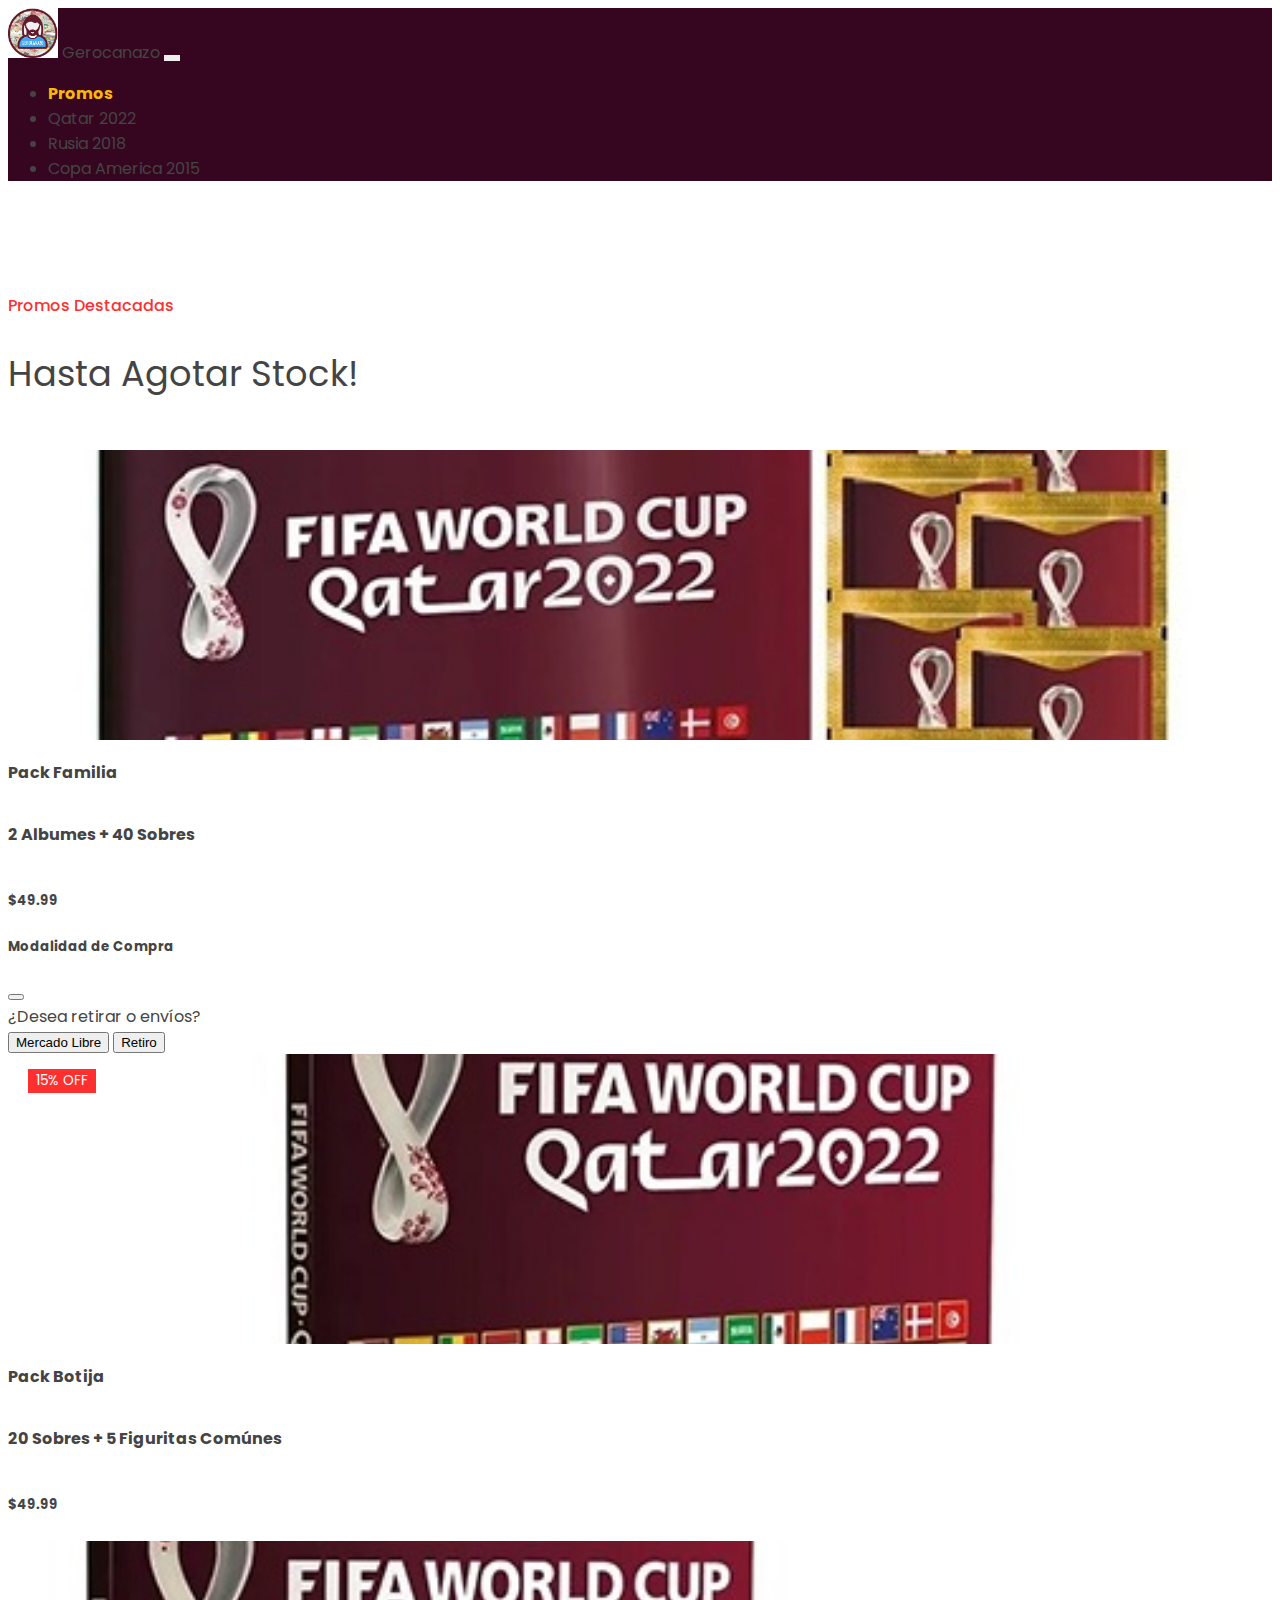
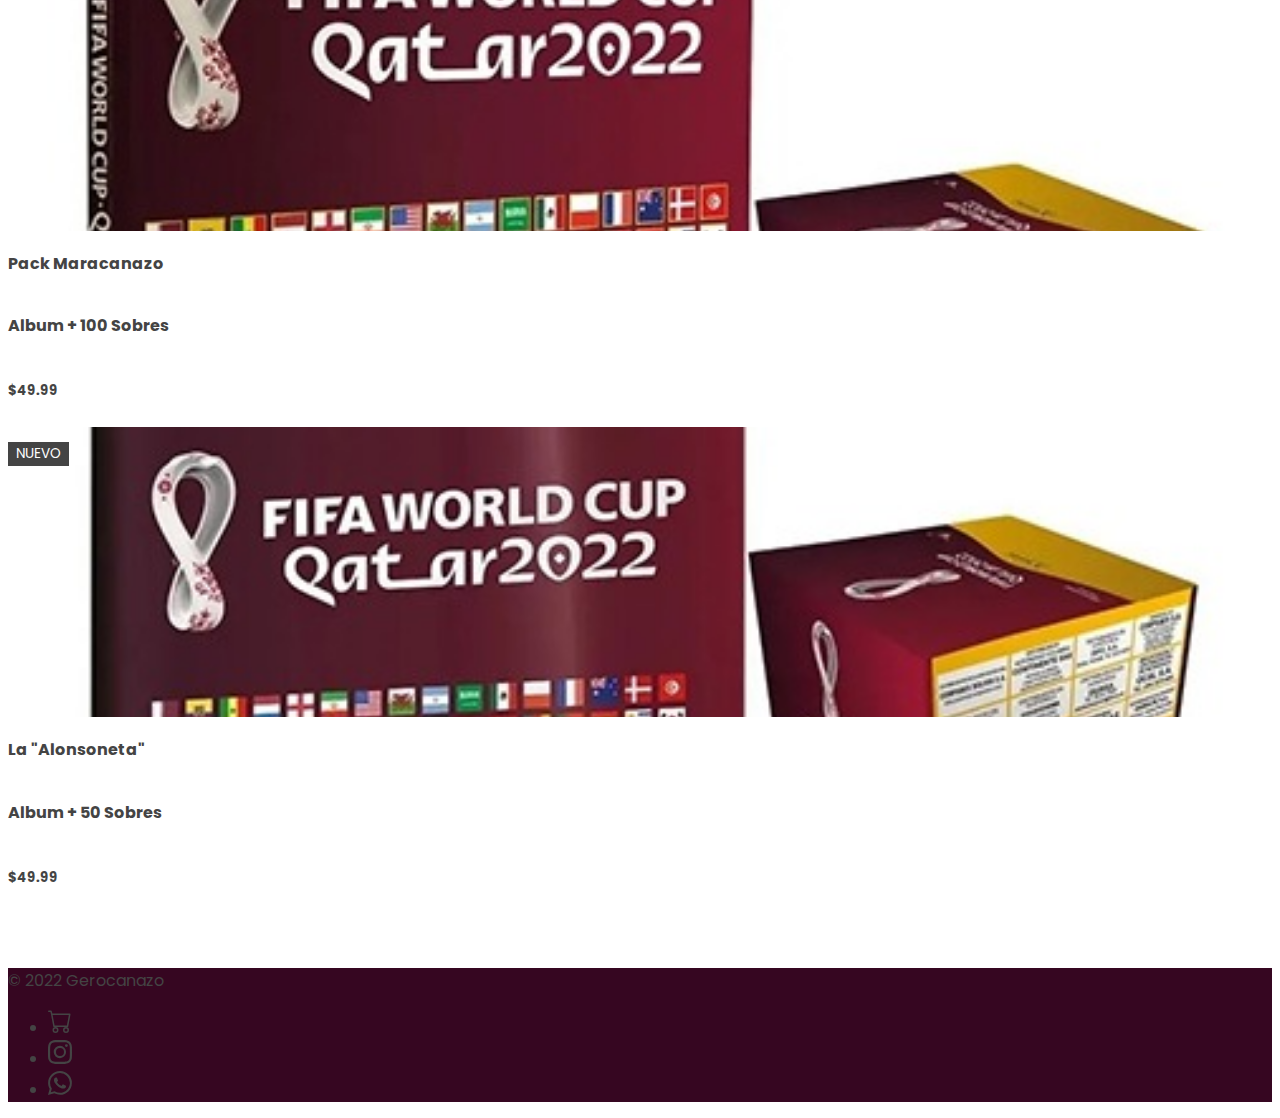
<file: index.html>
<!DOCTYPE html>
<html lang="en">

<head>
	<meta charset="UTF-8">
	<meta http-equiv="X-UA-Compatible" content="IE=edge">
	<meta name="viewport" content="width=device-width, initial-scale=1.0">
	<!-- CSS only -->
	<link href="https://cdn.jsdelivr.net/npm/bootstrap@5.2.0/dist/css/bootstrap.min.css" rel="stylesheet"
		integrity="sha384-gH2yIJqKdNHPEq0n4Mqa/HGKIhSkIHeL5AyhkYV8i59U5AR6csBvApHHNl/vI1Bx" crossorigin="anonymous">
	<link rel="stylesheet" href="https://cdn.jsdelivr.net/npm/bootstrap-icons@1.8.1/font/bootstrap-icons.css">
	<link rel="stylesheet" href="https://cdnjs.cloudflare.com/ajax/libs/font-awesome/4.7.0/css/font-awesome.min.css">
	<link rel="stylesheet" href="./styles/style.css">
	<!-- JavaScript Bundle with Popper -->
	<script src="https://cdn.jsdelivr.net/npm/bootstrap@5.2.0/dist/js/bootstrap.bundle.min.js"
		integrity="sha384-A3rJD856KowSb7dwlZdYEkO39Gagi7vIsF0jrRAoQmDKKtQBHUuLZ9AsSv4jD4Xa"
		crossorigin="anonymous"></script>
	<title>Figuritas Mundial Qatar 2022</title>
	<link rel="icon" href="./images/logo.jpeg" type="image/icon type">
</head>

<body>
	<nav class="navbar navbar-expand-lg bg-qatar-1">
		<div class="container-fluid">
			<a class="navbar-brand" href="./index.html"><img class="logo" src="./images/logo.jpeg" alt="Logo Gerocanazo"> Gerocanazo</a>
			<button class="navbar-toggler custom-toggler" type="button" data-bs-toggle="collapse" data-bs-target="#navbarNav"
				aria-controls="navbarNav" aria-expanded="false" aria-label="Toggle navigation">
				<span class="navbar-toggler-icon"></span>
			</button>
			<div class="collapse navbar-collapse" id="navbarNav">
				<ul class="navbar-nav">
					<li class="nav-item">
						<a class="nav-link active" aria-current="page" href="./index.html">Promos</a>
					</li>
					<li class="nav-item">
						<a class="nav-link" href="./qatar2022.html">Qatar 2022</a>
					</li>
					<li class="nav-item">
						<a class="nav-link" href="./rusia2018.html">Rusia 2018</a>
					</li>
					<li class="nav-item">
						<a class="nav-link" href="./copa2015.html">Copa America 2015</a>
					</li>
				</ul>
			</div>
		</div>
	</nav>
	<section class="section-products">
		<div class="container">
			<div class="row justify-content-center text-center">
				<div class="col-md-8 col-lg-6">
					<div class="header">
						<h3>Promos Destacadas</h3>
						<h2>Hasta Agotar Stock!</h2>
					</div>
				</div>
			</div>
			<div class="row">
				<!-- Single Product -->
				<div class="col-md-6 col-lg-4 col-xl-3">
					<div id="product-1" class="single-product" data-bs-toggle="modal" data-bs-target="#staticBackdrop">
						<!-- <a href="https://www.google.com"> -->
						<div class="part-1">
						</div>
						<div class="part-2">
							<h3 class="product-title">Pack Familia</h3>
							<h4 class="product-price">2 Albumes + 40 Sobres</h4>
							<h5 class="product-price">$49.99</h5>
						</div>
						<!-- </a> -->
					</div>
					<!-- Modal -->
					<div class="modal fade" id="staticBackdrop" data-bs-backdrop="static" data-bs-keyboard="false"
						tabindex="-1" aria-labelledby="staticBackdropLabel" aria-hidden="true">
						<div class="modal-dialog modal-dialog-centered">
							<div class="modal-content">
								<div class="modal-header">
									<h5 class="modal-title" id="staticBackdropLabel">Modalidad de Compra</h5>
									<button type="button" class="btn-close" data-bs-dismiss="modal"
										aria-label="Close"></button>
								</div>
								<div class="modal-body">
									¿Desea retirar o envíos?
								</div>
								<div class="modal-footer">
									<button type="button" class="btn btn-primary" data-bs-dismiss="modal">Mercado
										Libre</button>
									<button type="button" class="btn btn-primary">Retiro</button>
								</div>
							</div>
						</div>
					</div>
				</div>
				<!-- Single Product -->
				<div class="col-md-6 col-lg-4 col-xl-3">
					<div id="product-2" class="single-product" data-bs-toggle="modal" data-bs-target="#staticBackdrop">
						<!-- <a href="https://www.google.com"> -->
						<div class="part-1">
							<span class="discount">15% off</span>
						</div>
						<div class="part-2">
							<h3 class="product-title">Pack Botija</h3>
							<h4 class="product-price">20 Sobres + 5 Figuritas Comúnes</h4>
							<h5 class="product-price">$49.99</h5>
						</div>
						<!-- </a> -->
					</div>
				</div>
				<!-- Single Product -->
				<div class="col-md-6 col-lg-4 col-xl-3">
					<div id="product-3" class="single-product" data-bs-toggle="modal" data-bs-target="#staticBackdrop">
						<!-- <a href="https://www.google.com"> -->
						<div class="part-1">
						</div>
						<div class="part-2">
							<h3 class="product-title">Pack Maracanazo</h3>
							<h4 class="product-price">Album + 100 Sobres</h4>
							<h5 class="product-price">$49.99</h5>
						</div>
						<!-- </a> -->
					</div>
				</div>
				<!-- Single Product -->
				<div class="col-md-6 col-lg-4 col-xl-3">
					<div id="product-4" class="single-product" data-bs-toggle="modal" data-bs-target="#staticBackdrop">
						<!-- <a href="https://www.google.com"> -->
						<div class="part-1">
							<span class="new">nuevo</span>
						</div>
						<div class="part-2">
							<h3 class="product-title">La "Alonsoneta"</h3>
							<h4 class="product-price">Album + 50 Sobres</h4>
							<h5 class="product-price">$49.99</h5>
						</div>
						<!-- </a> -->
					</div>
				</div>
			</div>
		</div>
	</section>
	<footer class="d-flex flex-wrap justify-content-between align-items-center py-3 border-top bg-qatar-1">
		<div class="col-md-4 d-flex justify-content-center">
			<a href="/" class="mb-3 me-2 mb-md-0 text-muted text-decoration-none lh-1">
			</a>
			<span class="mb-3 mb-md-0 text-muted">© 2022 Gerocanazo</span>
		</div>

		<ul class="nav col-md-4 justify-content-center list-unstyled d-flex">
			<li class="ms-3"><a class="text-muted" href="#">
					<svg xmlns="http://www.w3.org/2000/svg" width="24" height="24" fill="currentColor"
						class="bi bi-cart" viewBox="0 0 16 16">
						<path
							d="M0 1.5A.5.5 0 0 1 .5 1H2a.5.5 0 0 1 .485.379L2.89 3H14.5a.5.5 0 0 1 .491.592l-1.5 8A.5.5 0 0 1 13 12H4a.5.5 0 0 1-.491-.408L2.01 3.607 1.61 2H.5a.5.5 0 0 1-.5-.5zM3.102 4l1.313 7h8.17l1.313-7H3.102zM5 12a2 2 0 1 0 0 4 2 2 0 0 0 0-4zm7 0a2 2 0 1 0 0 4 2 2 0 0 0 0-4zm-7 1a1 1 0 1 1 0 2 1 1 0 0 1 0-2zm7 0a1 1 0 1 1 0 2 1 1 0 0 1 0-2z" />
					</svg>
					</svg>
				</a></li>
			<li class="ms-3"><a class="text-muted" href="https://www.instagram.com/viageroSoy/"><svg
						xmlns="http://www.w3.org/2000/svg" width="24" height="24" fill="currentColor"
						class="bi bi-instagram" viewBox="0 0 16 16">
						<path
							d="M8 0C5.829 0 5.556.01 4.703.048 3.85.088 3.269.222 2.76.42a3.917 3.917 0 0 0-1.417.923A3.927 3.927 0 0 0 .42 2.76C.222 3.268.087 3.85.048 4.7.01 5.555 0 5.827 0 8.001c0 2.172.01 2.444.048 3.297.04.852.174 1.433.372 1.942.205.526.478.972.923 1.417.444.445.89.719 1.416.923.51.198 1.09.333 1.942.372C5.555 15.99 5.827 16 8 16s2.444-.01 3.298-.048c.851-.04 1.434-.174 1.943-.372a3.916 3.916 0 0 0 1.416-.923c.445-.445.718-.891.923-1.417.197-.509.332-1.09.372-1.942C15.99 10.445 16 10.173 16 8s-.01-2.445-.048-3.299c-.04-.851-.175-1.433-.372-1.941a3.926 3.926 0 0 0-.923-1.417A3.911 3.911 0 0 0 13.24.42c-.51-.198-1.092-.333-1.943-.372C10.443.01 10.172 0 7.998 0h.003zm-.717 1.442h.718c2.136 0 2.389.007 3.232.046.78.035 1.204.166 1.486.275.373.145.64.319.92.599.28.28.453.546.598.92.11.281.24.705.275 1.485.039.843.047 1.096.047 3.231s-.008 2.389-.047 3.232c-.035.78-.166 1.203-.275 1.485a2.47 2.47 0 0 1-.599.919c-.28.28-.546.453-.92.598-.28.11-.704.24-1.485.276-.843.038-1.096.047-3.232.047s-2.39-.009-3.233-.047c-.78-.036-1.203-.166-1.485-.276a2.478 2.478 0 0 1-.92-.598 2.48 2.48 0 0 1-.6-.92c-.109-.281-.24-.705-.275-1.485-.038-.843-.046-1.096-.046-3.233 0-2.136.008-2.388.046-3.231.036-.78.166-1.204.276-1.486.145-.373.319-.64.599-.92.28-.28.546-.453.92-.598.282-.11.705-.24 1.485-.276.738-.034 1.024-.044 2.515-.045v.002zm4.988 1.328a.96.96 0 1 0 0 1.92.96.96 0 0 0 0-1.92zm-4.27 1.122a4.109 4.109 0 1 0 0 8.217 4.109 4.109 0 0 0 0-8.217zm0 1.441a2.667 2.667 0 1 1 0 5.334 2.667 2.667 0 0 1 0-5.334z" />
					</svg>
					</svg></a></li>
			<li class="ms-3"><a class="text-muted" href="https://wa.me/+59899979963"><svg
						xmlns="http://www.w3.org/2000/svg" width="24" height="24" fill="currentColor"
						class="bi bi-whatsapp" viewBox="0 0 16 16">
						<path
							d="M13.601 2.326A7.854 7.854 0 0 0 7.994 0C3.627 0 .068 3.558.064 7.926c0 1.399.366 2.76 1.057 3.965L0 16l4.204-1.102a7.933 7.933 0 0 0 3.79.965h.004c4.368 0 7.926-3.558 7.93-7.93A7.898 7.898 0 0 0 13.6 2.326zM7.994 14.521a6.573 6.573 0 0 1-3.356-.92l-.24-.144-2.494.654.666-2.433-.156-.251a6.56 6.56 0 0 1-1.007-3.505c0-3.626 2.957-6.584 6.591-6.584a6.56 6.56 0 0 1 4.66 1.931 6.557 6.557 0 0 1 1.928 4.66c-.004 3.639-2.961 6.592-6.592 6.592zm3.615-4.934c-.197-.099-1.17-.578-1.353-.646-.182-.065-.315-.099-.445.099-.133.197-.513.646-.627.775-.114.133-.232.148-.43.05-.197-.1-.836-.308-1.592-.985-.59-.525-.985-1.175-1.103-1.372-.114-.198-.011-.304.088-.403.087-.088.197-.232.296-.346.1-.114.133-.198.198-.33.065-.134.034-.248-.015-.347-.05-.099-.445-1.076-.612-1.47-.16-.389-.323-.335-.445-.34-.114-.007-.247-.007-.38-.007a.729.729 0 0 0-.529.247c-.182.198-.691.677-.691 1.654 0 .977.71 1.916.81 2.049.098.133 1.394 2.132 3.383 2.992.47.205.84.326 1.129.418.475.152.904.129 1.246.08.38-.058 1.171-.48 1.338-.943.164-.464.164-.86.114-.943-.049-.084-.182-.133-.38-.232z" />
					</svg>
					</svg></a></li>
		</ul>
	</footer>

</body>

</html>
</file>
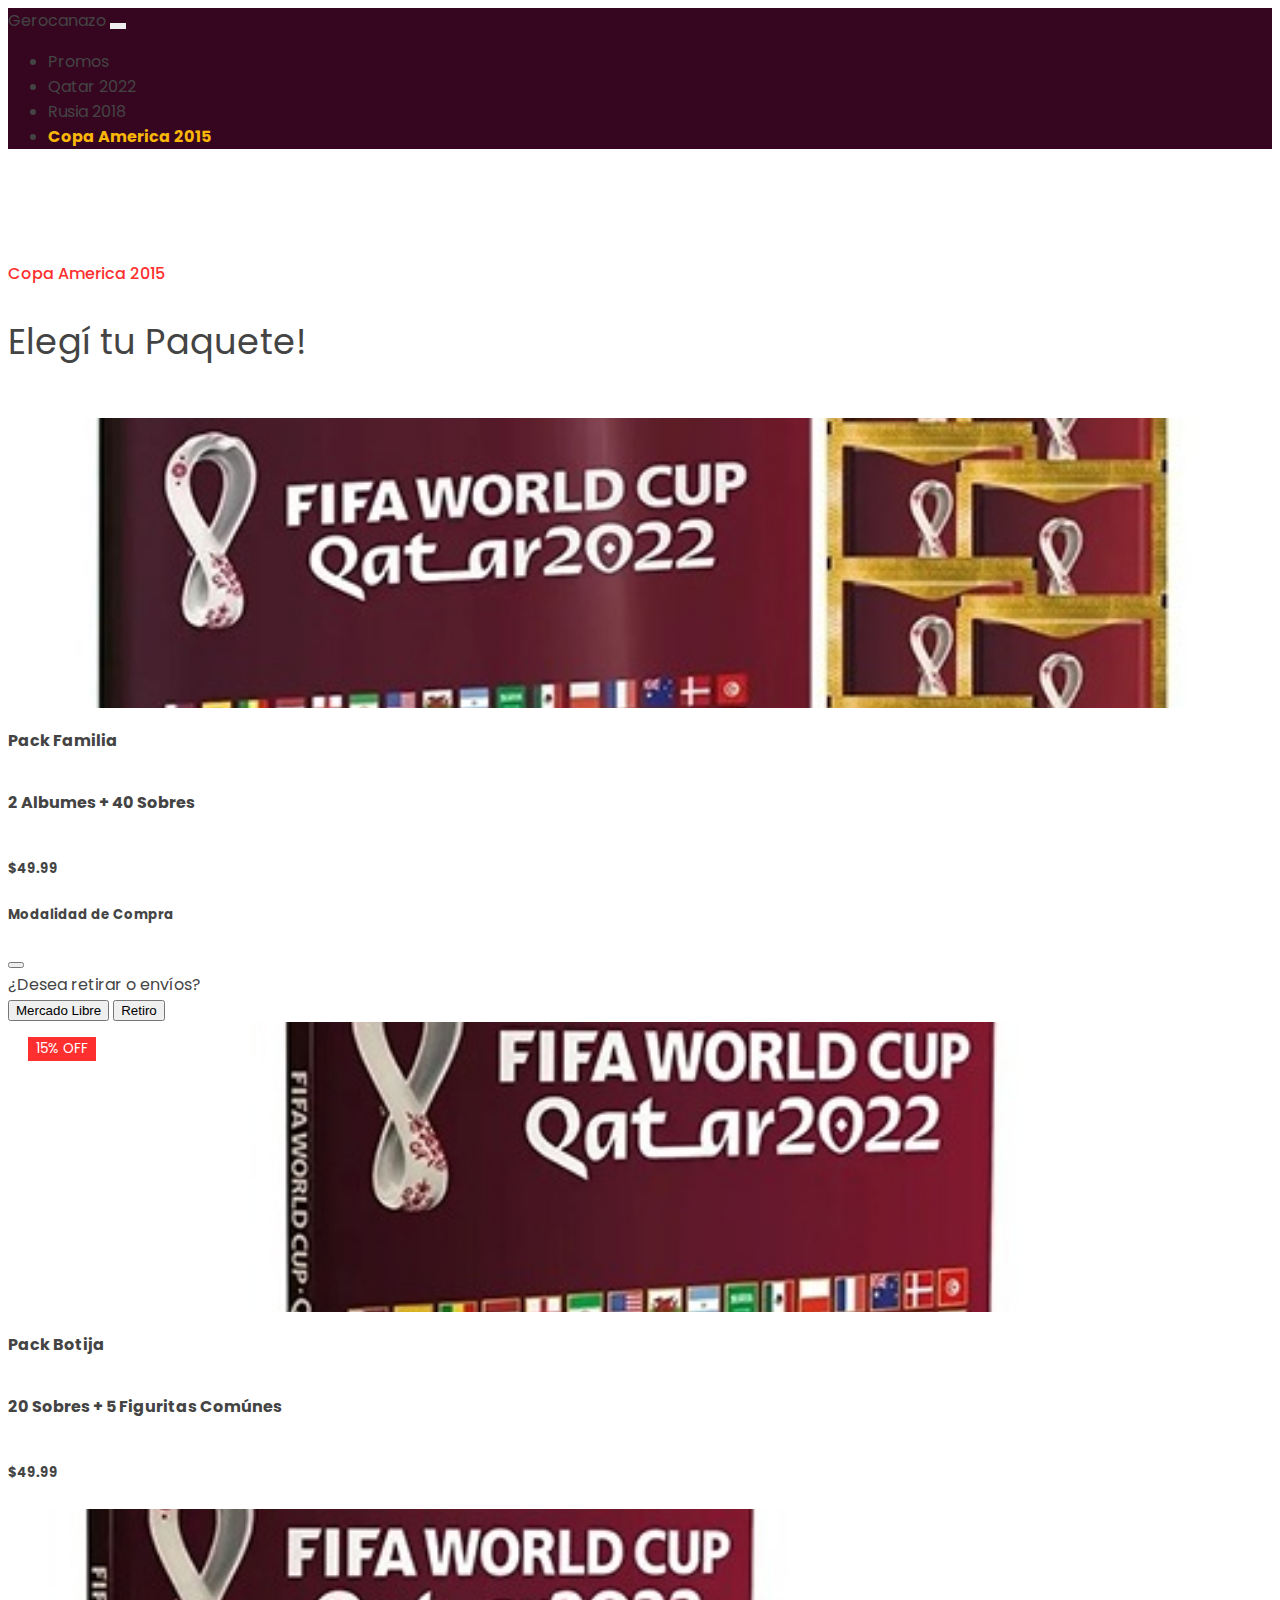
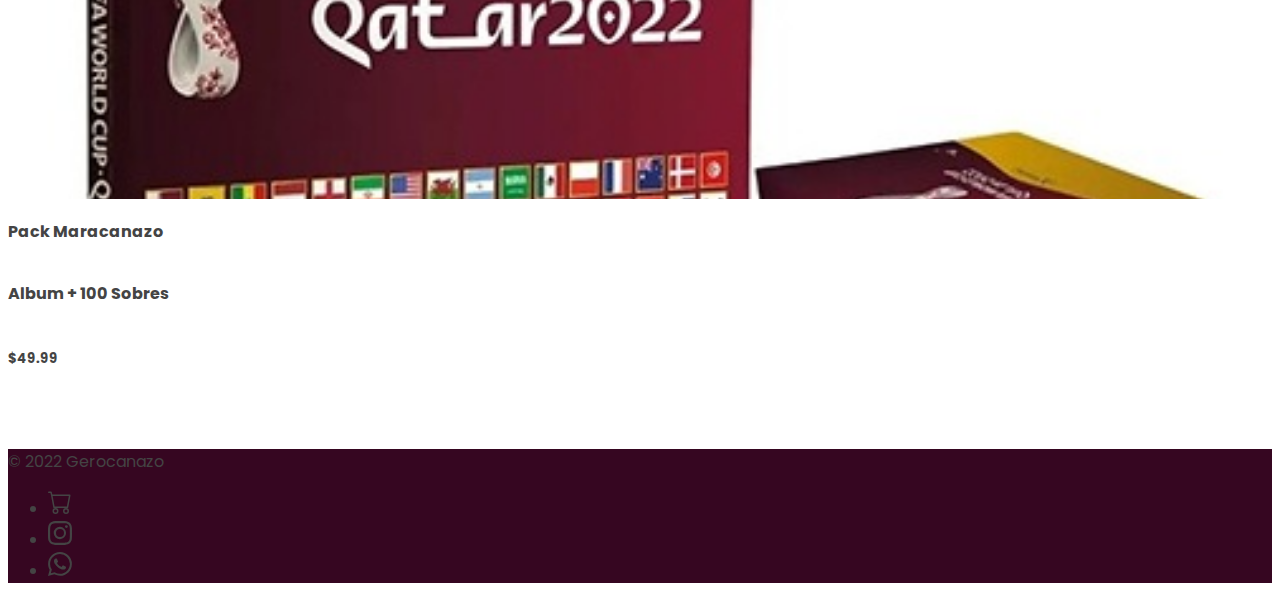
<file: copa2015.html>
<!DOCTYPE html>
<html lang="en">

<head>
    <meta charset="UTF-8">
    <meta http-equiv="X-UA-Compatible" content="IE=edge">
    <meta name="viewport" content="width=device-width, initial-scale=1.0">
    <!-- CSS only -->
    <link href="https://cdn.jsdelivr.net/npm/bootstrap@5.2.0/dist/css/bootstrap.min.css" rel="stylesheet"
        integrity="sha384-gH2yIJqKdNHPEq0n4Mqa/HGKIhSkIHeL5AyhkYV8i59U5AR6csBvApHHNl/vI1Bx" crossorigin="anonymous">
    <link rel="stylesheet" href="https://cdn.jsdelivr.net/npm/bootstrap-icons@1.8.1/font/bootstrap-icons.css">
    <link rel="stylesheet" href="https://cdnjs.cloudflare.com/ajax/libs/font-awesome/4.7.0/css/font-awesome.min.css">
    <link rel="stylesheet" href="./styles/style.css">
    <!-- JavaScript Bundle with Popper -->
    <script src="https://cdn.jsdelivr.net/npm/bootstrap@5.2.0/dist/js/bootstrap.bundle.min.js"
        integrity="sha384-A3rJD856KowSb7dwlZdYEkO39Gagi7vIsF0jrRAoQmDKKtQBHUuLZ9AsSv4jD4Xa"
        crossorigin="anonymous"></script>
    <title>Copa America 2015</title>
</head>

<body>
    <nav class="navbar navbar-expand-lg bg-qatar-1">
        <div class="container-fluid">
            <a class="navbar-brand" href="./index.html">Gerocanazo</a>
            <button class="navbar-toggler custom-toggler" type="button" data-bs-toggle="collapse" data-bs-target="#navbarNav"
                aria-controls="navbarNav" aria-expanded="false" aria-label="Toggle navigation">
                <span class="navbar-toggler-icon"></span>
            </button>
            <div class="collapse navbar-collapse" id="navbarNav">
                <ul class="navbar-nav">
                    <li class="nav-item">
                        <a class="nav-link" aria-current="page" href="./index.html">Promos</a>
                    </li>
                    <li class="nav-item">
                        <a class="nav-link" href="./qatar2022.html">Qatar 2022</a>
                    </li>
                    <li class="nav-item">
                        <a class="nav-link" href="./rusia2018.html">Rusia 2018</a>
                    </li>
                    <li class="nav-item">
                        <a class="nav-link active" href="./copa2015.html">Copa America 2015</a>
                    </li>
                </ul>
            </div>
        </div>
    </nav>
    <section class="section-products">
        <div class="container">
            <div class="row justify-content-center text-center">
                <div class="col-md-8 col-lg-6">
                    <div class="header">
                        <h3>Copa America 2015</h3>
                        <h2>Elegí tu Paquete!</h2>
                    </div>
                </div>
            </div>
            <div class="row justify-content-center">
                <!-- Single Product -->
                <div class="col-md-6 col-lg-4 col-xl-3">
                    <div id="product-1" class="single-product" data-bs-toggle="modal" data-bs-target="#staticBackdrop">
                        <!-- <a href="https://www.google.com"> -->
                        <div class="part-1">
                        </div>
                        <div class="part-2">
                            <h3 class="product-title">Pack Familia</h3>
                            <h4 class="product-price">2 Albumes + 40 Sobres</h4>
                            <h5 class="product-price">$49.99</h5>
                        </div>
                        <!-- </a> -->
                    </div>
                    <!-- Modal -->
                    <div class="modal fade" id="staticBackdrop" data-bs-backdrop="static" data-bs-keyboard="false"
                        tabindex="-1" aria-labelledby="staticBackdropLabel" aria-hidden="true">
                        <div class="modal-dialog modal-dialog-centered">
                            <div class="modal-content">
                                <div class="modal-header">
                                    <h5 class="modal-title" id="staticBackdropLabel">Modalidad de Compra</h5>
                                    <button type="button" class="btn-close" data-bs-dismiss="modal"
                                        aria-label="Close"></button>
                                </div>
                                <div class="modal-body">
                                    ¿Desea retirar o envíos?
                                </div>
                                <div class="modal-footer">
                                    <button type="button" class="btn btn-primary" data-bs-dismiss="modal">Mercado
                                        Libre</button>
                                    <button type="button" class="btn btn-primary">Retiro</button>
                                </div>
                            </div>
                        </div>
                    </div>
                </div>
                <!-- Single Product -->
                <div class="col-md-6 col-lg-4 col-xl-3">
                    <div id="product-2" class="single-product" data-bs-toggle="modal" data-bs-target="#staticBackdrop">
                        <!-- <a href="https://www.google.com"> -->
                        <div class="part-1">
                            <span class="discount">15% off</span>
                        </div>
                        <div class="part-2">
                            <h3 class="product-title">Pack Botija</h3>
                            <h4 class="product-price">20 Sobres + 5 Figuritas Comúnes</h4>
                            <h5 class="product-price">$49.99</h5>
                        </div>
                        <!-- </a> -->
                    </div>
                </div>
                <!-- Single Product -->
                <div class="col-md-6 col-lg-4 col-xl-3">
                    <div id="product-3" class="single-product" data-bs-toggle="modal" data-bs-target="#staticBackdrop">
                        <!-- <a href="https://www.google.com"> -->
                        <div class="part-1">
                        </div>
                        <div class="part-2">
                            <h3 class="product-title">Pack Maracanazo</h3>
                            <h4 class="product-price">Album + 100 Sobres</h4>
                            <h5 class="product-price">$49.99</h5>
                        </div>
                        <!-- </a> -->
                    </div>
                </div>
    </section>
    <footer class="d-flex flex-wrap justify-content-between align-items-center py-3 border-top bg-qatar-1">
        <div class="col-md-4 d-flex justify-content-center">
            <a href="/" class="mb-3 me-2 mb-md-0 text-muted text-decoration-none lh-1">
            </a>
            <span class="mb-3 mb-md-0 text-muted">© 2022 Gerocanazo</span>
        </div>

        <ul class="nav col-md-4 justify-content-center list-unstyled d-flex">
            <li class="ms-3"><a class="text-muted" href="#">
                    <svg xmlns="http://www.w3.org/2000/svg" width="24" height="24" fill="currentColor"
                        class="bi bi-cart" viewBox="0 0 16 16">
                        <path
                            d="M0 1.5A.5.5 0 0 1 .5 1H2a.5.5 0 0 1 .485.379L2.89 3H14.5a.5.5 0 0 1 .491.592l-1.5 8A.5.5 0 0 1 13 12H4a.5.5 0 0 1-.491-.408L2.01 3.607 1.61 2H.5a.5.5 0 0 1-.5-.5zM3.102 4l1.313 7h8.17l1.313-7H3.102zM5 12a2 2 0 1 0 0 4 2 2 0 0 0 0-4zm7 0a2 2 0 1 0 0 4 2 2 0 0 0 0-4zm-7 1a1 1 0 1 1 0 2 1 1 0 0 1 0-2zm7 0a1 1 0 1 1 0 2 1 1 0 0 1 0-2z" />
                    </svg>
                    </svg>
                </a></li>
            <li class="ms-3"><a class="text-muted" href="https://www.instagram.com/viageroSoy/"><svg
                        xmlns="http://www.w3.org/2000/svg" width="24" height="24" fill="currentColor"
                        class="bi bi-instagram" viewBox="0 0 16 16">
                        <path
                            d="M8 0C5.829 0 5.556.01 4.703.048 3.85.088 3.269.222 2.76.42a3.917 3.917 0 0 0-1.417.923A3.927 3.927 0 0 0 .42 2.76C.222 3.268.087 3.85.048 4.7.01 5.555 0 5.827 0 8.001c0 2.172.01 2.444.048 3.297.04.852.174 1.433.372 1.942.205.526.478.972.923 1.417.444.445.89.719 1.416.923.51.198 1.09.333 1.942.372C5.555 15.99 5.827 16 8 16s2.444-.01 3.298-.048c.851-.04 1.434-.174 1.943-.372a3.916 3.916 0 0 0 1.416-.923c.445-.445.718-.891.923-1.417.197-.509.332-1.09.372-1.942C15.99 10.445 16 10.173 16 8s-.01-2.445-.048-3.299c-.04-.851-.175-1.433-.372-1.941a3.926 3.926 0 0 0-.923-1.417A3.911 3.911 0 0 0 13.24.42c-.51-.198-1.092-.333-1.943-.372C10.443.01 10.172 0 7.998 0h.003zm-.717 1.442h.718c2.136 0 2.389.007 3.232.046.78.035 1.204.166 1.486.275.373.145.64.319.92.599.28.28.453.546.598.92.11.281.24.705.275 1.485.039.843.047 1.096.047 3.231s-.008 2.389-.047 3.232c-.035.78-.166 1.203-.275 1.485a2.47 2.47 0 0 1-.599.919c-.28.28-.546.453-.92.598-.28.11-.704.24-1.485.276-.843.038-1.096.047-3.232.047s-2.39-.009-3.233-.047c-.78-.036-1.203-.166-1.485-.276a2.478 2.478 0 0 1-.92-.598 2.48 2.48 0 0 1-.6-.92c-.109-.281-.24-.705-.275-1.485-.038-.843-.046-1.096-.046-3.233 0-2.136.008-2.388.046-3.231.036-.78.166-1.204.276-1.486.145-.373.319-.64.599-.92.28-.28.546-.453.92-.598.282-.11.705-.24 1.485-.276.738-.034 1.024-.044 2.515-.045v.002zm4.988 1.328a.96.96 0 1 0 0 1.92.96.96 0 0 0 0-1.92zm-4.27 1.122a4.109 4.109 0 1 0 0 8.217 4.109 4.109 0 0 0 0-8.217zm0 1.441a2.667 2.667 0 1 1 0 5.334 2.667 2.667 0 0 1 0-5.334z" />
                    </svg>
                    </svg></a></li>
            <li class="ms-3"><a class="text-muted" href="https://wa.me/+59899979963"><svg
                        xmlns="http://www.w3.org/2000/svg" width="24" height="24" fill="currentColor"
                        class="bi bi-whatsapp" viewBox="0 0 16 16">
                        <path
                            d="M13.601 2.326A7.854 7.854 0 0 0 7.994 0C3.627 0 .068 3.558.064 7.926c0 1.399.366 2.76 1.057 3.965L0 16l4.204-1.102a7.933 7.933 0 0 0 3.79.965h.004c4.368 0 7.926-3.558 7.93-7.93A7.898 7.898 0 0 0 13.6 2.326zM7.994 14.521a6.573 6.573 0 0 1-3.356-.92l-.24-.144-2.494.654.666-2.433-.156-.251a6.56 6.56 0 0 1-1.007-3.505c0-3.626 2.957-6.584 6.591-6.584a6.56 6.56 0 0 1 4.66 1.931 6.557 6.557 0 0 1 1.928 4.66c-.004 3.639-2.961 6.592-6.592 6.592zm3.615-4.934c-.197-.099-1.17-.578-1.353-.646-.182-.065-.315-.099-.445.099-.133.197-.513.646-.627.775-.114.133-.232.148-.43.05-.197-.1-.836-.308-1.592-.985-.59-.525-.985-1.175-1.103-1.372-.114-.198-.011-.304.088-.403.087-.088.197-.232.296-.346.1-.114.133-.198.198-.33.065-.134.034-.248-.015-.347-.05-.099-.445-1.076-.612-1.47-.16-.389-.323-.335-.445-.34-.114-.007-.247-.007-.38-.007a.729.729 0 0 0-.529.247c-.182.198-.691.677-.691 1.654 0 .977.71 1.916.81 2.049.098.133 1.394 2.132 3.383 2.992.47.205.84.326 1.129.418.475.152.904.129 1.246.08.38-.058 1.171-.48 1.338-.943.164-.464.164-.86.114-.943-.049-.084-.182-.133-.38-.232z" />
                    </svg>
                    </svg></a></li>
        </ul>
    </footer>
</body>

</html>
</file>
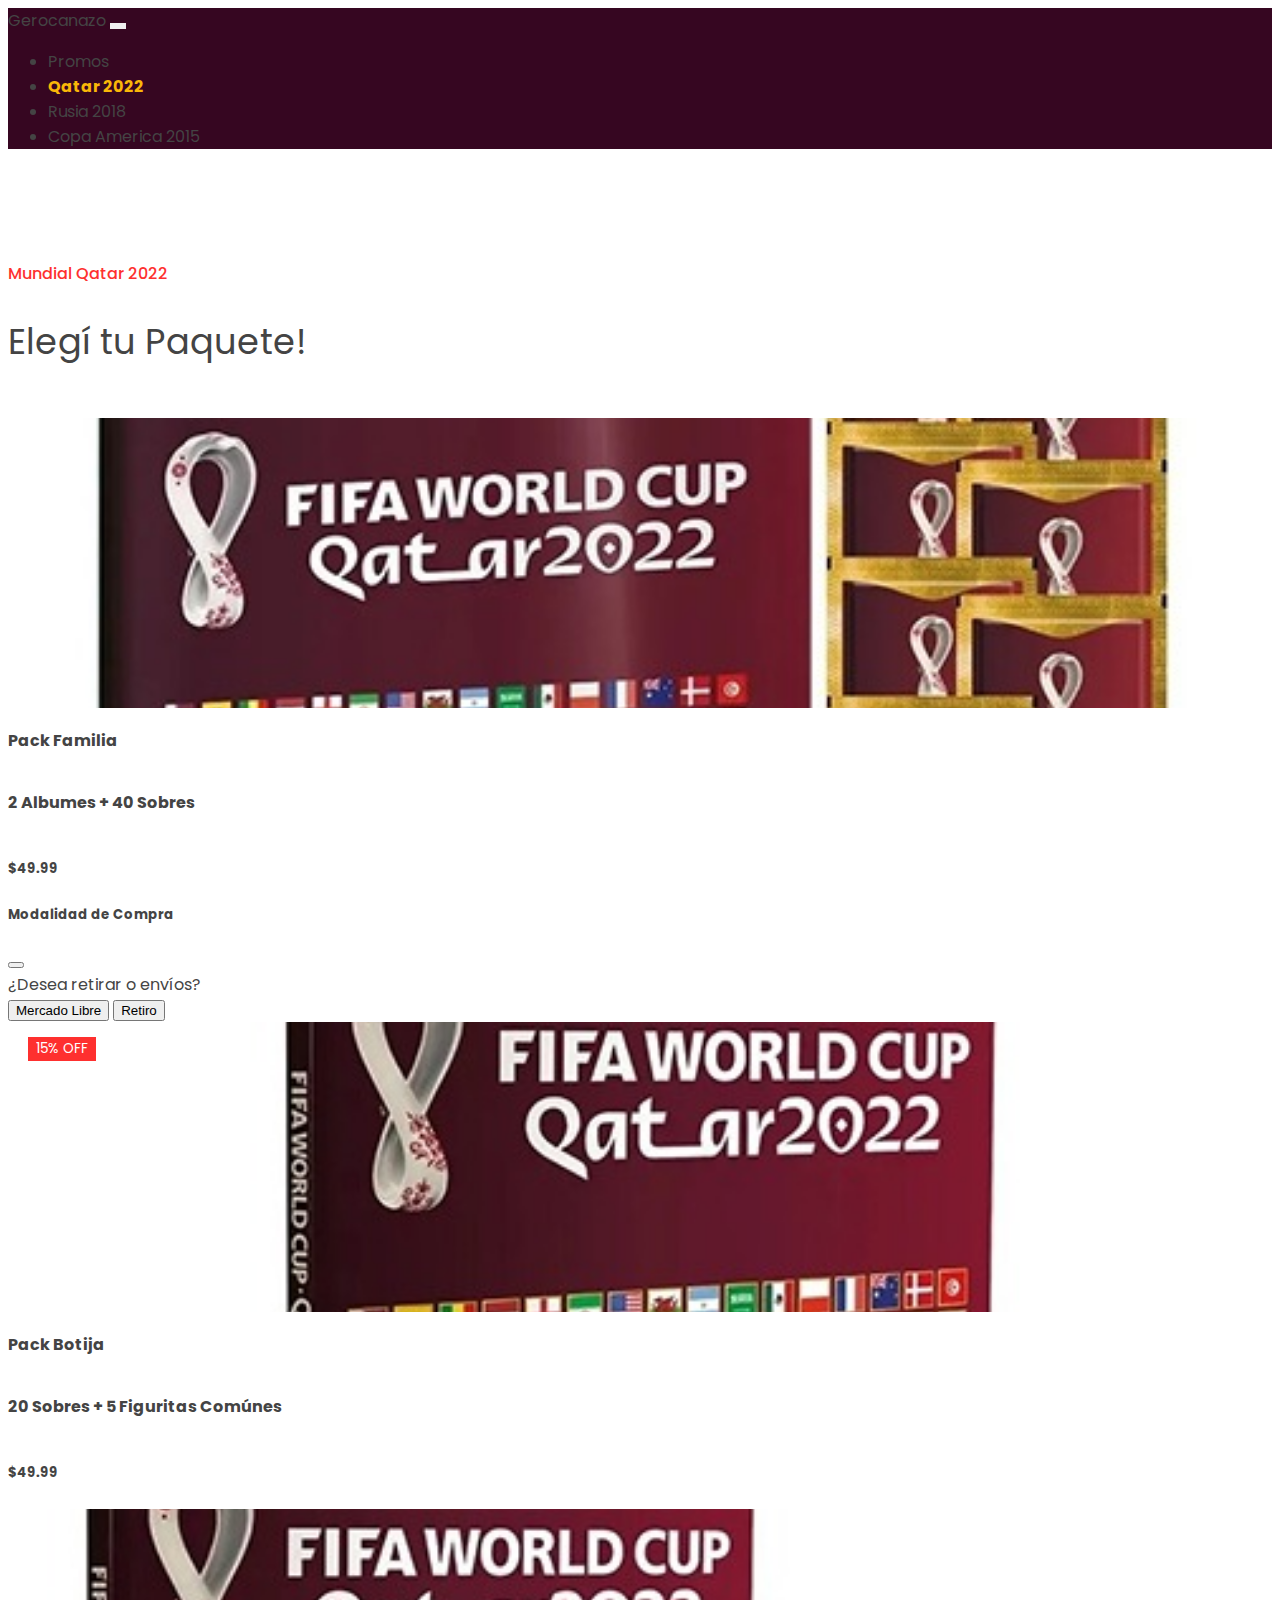
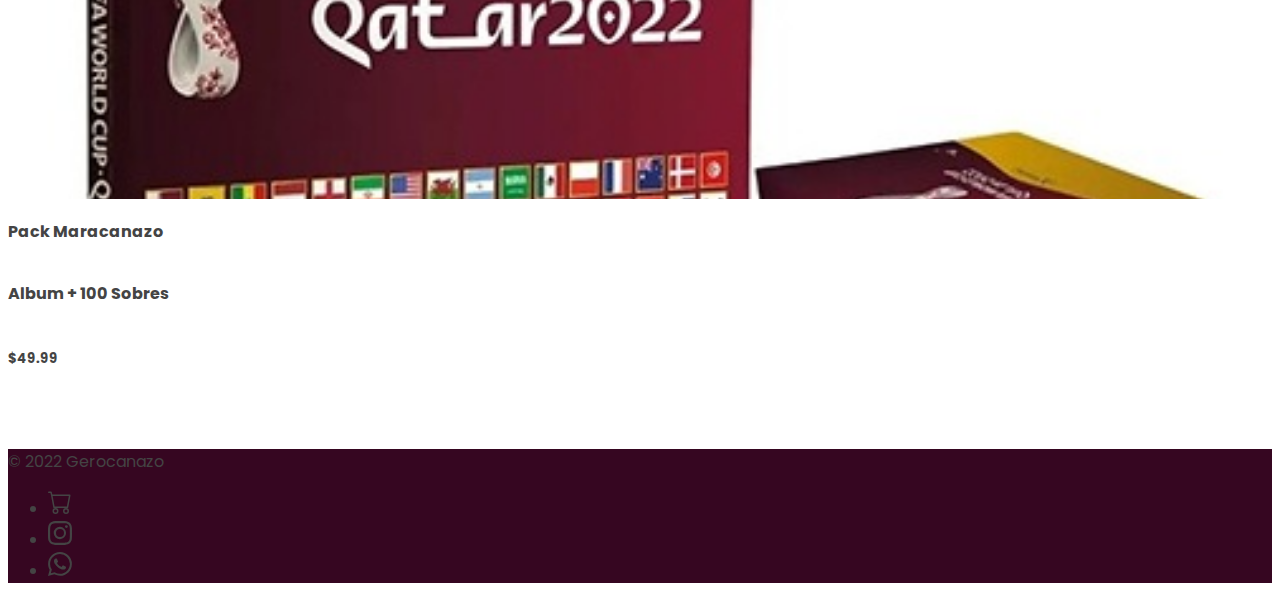
<file: qatar2022.html>
<!DOCTYPE html>
<html lang="en">

<head>
    <meta charset="UTF-8">
    <meta http-equiv="X-UA-Compatible" content="IE=edge">
    <meta name="viewport" content="width=device-width, initial-scale=1.0">
    <!-- CSS only -->
    <link href="https://cdn.jsdelivr.net/npm/bootstrap@5.2.0/dist/css/bootstrap.min.css" rel="stylesheet"
        integrity="sha384-gH2yIJqKdNHPEq0n4Mqa/HGKIhSkIHeL5AyhkYV8i59U5AR6csBvApHHNl/vI1Bx" crossorigin="anonymous">
    <link rel="stylesheet" href="https://cdn.jsdelivr.net/npm/bootstrap-icons@1.8.1/font/bootstrap-icons.css">
    <link rel="stylesheet" href="https://cdnjs.cloudflare.com/ajax/libs/font-awesome/4.7.0/css/font-awesome.min.css">
    <link rel="stylesheet" href="./styles/style.css">
    <!-- JavaScript Bundle with Popper -->
    <script src="https://cdn.jsdelivr.net/npm/bootstrap@5.2.0/dist/js/bootstrap.bundle.min.js"
        integrity="sha384-A3rJD856KowSb7dwlZdYEkO39Gagi7vIsF0jrRAoQmDKKtQBHUuLZ9AsSv4jD4Xa"
        crossorigin="anonymous"></script>
    <title>Mundial Qatar 2022</title>
</head>

<body>
    <nav class="navbar navbar-expand-lg bg-qatar-1">
        <div class="container-fluid">
            <a class="navbar-brand" href="./index.html">Gerocanazo</a>
            <button class="navbar-toggler custom-toggler" type="button" data-bs-toggle="collapse" data-bs-target="#navbarNav"
                aria-controls="navbarNav" aria-expanded="false" aria-label="Toggle navigation">
                <span class="navbar-toggler-icon"></span>
            </button>
            <div class="collapse navbar-collapse" id="navbarNav">
                <ul class="navbar-nav">
                    <li class="nav-item">
                        <a class="nav-link" aria-current="page" href="./index.html">Promos</a>
                    </li>
                    <li class="nav-item">
                        <a class="nav-link active" href="./qatar2022.html">Qatar 2022</a>
                    </li>
                    <li class="nav-item">
                        <a class="nav-link" href="./rusia2018.html">Rusia 2018</a>
                    </li>
                    <li class="nav-item">
                        <a class="nav-link" href="./copa2015.html">Copa America 2015</a>
                    </li>
                </ul>
            </div>
        </div>
    </nav>
    <section class="section-products">
        <div class="container">
            <div class="row justify-content-center text-center">
                <div class="col-md-8 col-lg-6">
                    <div class="header">
                        <h3>Mundial Qatar 2022</h3>
                        <h2>Elegí tu Paquete!</h2>
                    </div>
                </div>
            </div>
            <div class="row justify-content-center">
                <!-- Single Product -->
                <div class="col-md-6 col-lg-4 col-xl-3">
                    <div id="product-1" class="single-product" data-bs-toggle="modal" data-bs-target="#staticBackdrop">
                        <!-- <a href="https://www.google.com"> -->
                        <div class="part-1">
                        </div>
                        <div class="part-2">
                            <h3 class="product-title">Pack Familia</h3>
                            <h4 class="product-price">2 Albumes + 40 Sobres</h4>
                            <h5 class="product-price">$49.99</h5>
                        </div>
                        <!-- </a> -->
                    </div>
                    <!-- Modal -->
                    <div class="modal fade" id="staticBackdrop" data-bs-backdrop="static" data-bs-keyboard="false"
                        tabindex="-1" aria-labelledby="staticBackdropLabel" aria-hidden="true">
                        <div class="modal-dialog modal-dialog-centered">
                            <div class="modal-content">
                                <div class="modal-header">
                                    <h5 class="modal-title" id="staticBackdropLabel">Modalidad de Compra</h5>
                                    <button type="button" class="btn-close" data-bs-dismiss="modal"
                                        aria-label="Close"></button>
                                </div>
                                <div class="modal-body">
                                    ¿Desea retirar o envíos?
                                </div>
                                <div class="modal-footer">
                                    <button type="button" class="btn btn-primary" data-bs-dismiss="modal">Mercado
                                        Libre</button>
                                    <button type="button" class="btn btn-primary">Retiro</button>
                                </div>
                            </div>
                        </div>
                    </div>

                </div>
                <!-- Single Product -->
                <div class="col-md-6 col-lg-4 col-xl-3">
                    <div id="product-2" class="single-product" data-bs-toggle="modal" data-bs-target="#staticBackdrop">
                        <!-- <a href="https://www.google.com"> -->
                        <div class="part-1">
                            <span class="discount">15% off</span>
                        </div>
                        <div class="part-2">
                            <h3 class="product-title">Pack Botija</h3>
                            <h4 class="product-price">20 Sobres + 5 Figuritas Comúnes</h4>
                            <h5 class="product-price">$49.99</h5>
                        </div>
                        <!-- </a> -->
                    </div>
                </div>
                <!-- Single Product -->
                <div class="col-md-6 col-lg-4 col-xl-3">
                    <div id="product-3" class="single-product" data-bs-toggle="modal" data-bs-target="#staticBackdrop">
                        <!-- <a href="https://www.google.com"> -->
                        <div class="part-1">
                        </div>
                        <div class="part-2">
                            <h3 class="product-title">Pack Maracanazo</h3>
                            <h4 class="product-price">Album + 100 Sobres</h4>
                            <h5 class="product-price">$49.99</h5>
                        </div>
                        <!-- </a> -->
                    </div>
                </div>
    </section>
    <footer class="d-flex flex-wrap justify-content-between align-items-center py-3 border-top bg-qatar-1">
        <div class="col-md-4 d-flex justify-content-center">
            <a href="/" class="mb-3 me-2 mb-md-0 text-muted text-decoration-none lh-1">
            </a>
            <span class="mb-3 mb-md-0 text-muted">© 2022 Gerocanazo</span>
        </div>

        <ul class="nav col-md-4 justify-content-center list-unstyled d-flex">
            <li class="ms-3"><a class="text-muted" href="#">
                    <svg xmlns="http://www.w3.org/2000/svg" width="24" height="24" fill="currentColor"
                        class="bi bi-cart" viewBox="0 0 16 16">
                        <path
                            d="M0 1.5A.5.5 0 0 1 .5 1H2a.5.5 0 0 1 .485.379L2.89 3H14.5a.5.5 0 0 1 .491.592l-1.5 8A.5.5 0 0 1 13 12H4a.5.5 0 0 1-.491-.408L2.01 3.607 1.61 2H.5a.5.5 0 0 1-.5-.5zM3.102 4l1.313 7h8.17l1.313-7H3.102zM5 12a2 2 0 1 0 0 4 2 2 0 0 0 0-4zm7 0a2 2 0 1 0 0 4 2 2 0 0 0 0-4zm-7 1a1 1 0 1 1 0 2 1 1 0 0 1 0-2zm7 0a1 1 0 1 1 0 2 1 1 0 0 1 0-2z" />
                    </svg>
                    </svg>
                </a></li>
            <li class="ms-3"><a class="text-muted" href="https://www.instagram.com/viageroSoy/"><svg
                        xmlns="http://www.w3.org/2000/svg" width="24" height="24" fill="currentColor"
                        class="bi bi-instagram" viewBox="0 0 16 16">
                        <path
                            d="M8 0C5.829 0 5.556.01 4.703.048 3.85.088 3.269.222 2.76.42a3.917 3.917 0 0 0-1.417.923A3.927 3.927 0 0 0 .42 2.76C.222 3.268.087 3.85.048 4.7.01 5.555 0 5.827 0 8.001c0 2.172.01 2.444.048 3.297.04.852.174 1.433.372 1.942.205.526.478.972.923 1.417.444.445.89.719 1.416.923.51.198 1.09.333 1.942.372C5.555 15.99 5.827 16 8 16s2.444-.01 3.298-.048c.851-.04 1.434-.174 1.943-.372a3.916 3.916 0 0 0 1.416-.923c.445-.445.718-.891.923-1.417.197-.509.332-1.09.372-1.942C15.99 10.445 16 10.173 16 8s-.01-2.445-.048-3.299c-.04-.851-.175-1.433-.372-1.941a3.926 3.926 0 0 0-.923-1.417A3.911 3.911 0 0 0 13.24.42c-.51-.198-1.092-.333-1.943-.372C10.443.01 10.172 0 7.998 0h.003zm-.717 1.442h.718c2.136 0 2.389.007 3.232.046.78.035 1.204.166 1.486.275.373.145.64.319.92.599.28.28.453.546.598.92.11.281.24.705.275 1.485.039.843.047 1.096.047 3.231s-.008 2.389-.047 3.232c-.035.78-.166 1.203-.275 1.485a2.47 2.47 0 0 1-.599.919c-.28.28-.546.453-.92.598-.28.11-.704.24-1.485.276-.843.038-1.096.047-3.232.047s-2.39-.009-3.233-.047c-.78-.036-1.203-.166-1.485-.276a2.478 2.478 0 0 1-.92-.598 2.48 2.48 0 0 1-.6-.92c-.109-.281-.24-.705-.275-1.485-.038-.843-.046-1.096-.046-3.233 0-2.136.008-2.388.046-3.231.036-.78.166-1.204.276-1.486.145-.373.319-.64.599-.92.28-.28.546-.453.92-.598.282-.11.705-.24 1.485-.276.738-.034 1.024-.044 2.515-.045v.002zm4.988 1.328a.96.96 0 1 0 0 1.92.96.96 0 0 0 0-1.92zm-4.27 1.122a4.109 4.109 0 1 0 0 8.217 4.109 4.109 0 0 0 0-8.217zm0 1.441a2.667 2.667 0 1 1 0 5.334 2.667 2.667 0 0 1 0-5.334z" />
                    </svg>
                    </svg></a></li>
            <li class="ms-3"><a class="text-muted" href="https://wa.me/+59899979963"><svg
                        xmlns="http://www.w3.org/2000/svg" width="24" height="24" fill="currentColor"
                        class="bi bi-whatsapp" viewBox="0 0 16 16">
                        <path
                            d="M13.601 2.326A7.854 7.854 0 0 0 7.994 0C3.627 0 .068 3.558.064 7.926c0 1.399.366 2.76 1.057 3.965L0 16l4.204-1.102a7.933 7.933 0 0 0 3.79.965h.004c4.368 0 7.926-3.558 7.93-7.93A7.898 7.898 0 0 0 13.6 2.326zM7.994 14.521a6.573 6.573 0 0 1-3.356-.92l-.24-.144-2.494.654.666-2.433-.156-.251a6.56 6.56 0 0 1-1.007-3.505c0-3.626 2.957-6.584 6.591-6.584a6.56 6.56 0 0 1 4.66 1.931 6.557 6.557 0 0 1 1.928 4.66c-.004 3.639-2.961 6.592-6.592 6.592zm3.615-4.934c-.197-.099-1.17-.578-1.353-.646-.182-.065-.315-.099-.445.099-.133.197-.513.646-.627.775-.114.133-.232.148-.43.05-.197-.1-.836-.308-1.592-.985-.59-.525-.985-1.175-1.103-1.372-.114-.198-.011-.304.088-.403.087-.088.197-.232.296-.346.1-.114.133-.198.198-.33.065-.134.034-.248-.015-.347-.05-.099-.445-1.076-.612-1.47-.16-.389-.323-.335-.445-.34-.114-.007-.247-.007-.38-.007a.729.729 0 0 0-.529.247c-.182.198-.691.677-.691 1.654 0 .977.71 1.916.81 2.049.098.133 1.394 2.132 3.383 2.992.47.205.84.326 1.129.418.475.152.904.129 1.246.08.38-.058 1.171-.48 1.338-.943.164-.464.164-.86.114-.943-.049-.084-.182-.133-.38-.232z" />
                    </svg>
                    </svg></a></li>
        </ul>
    </footer>
</body>

</html>
</file>
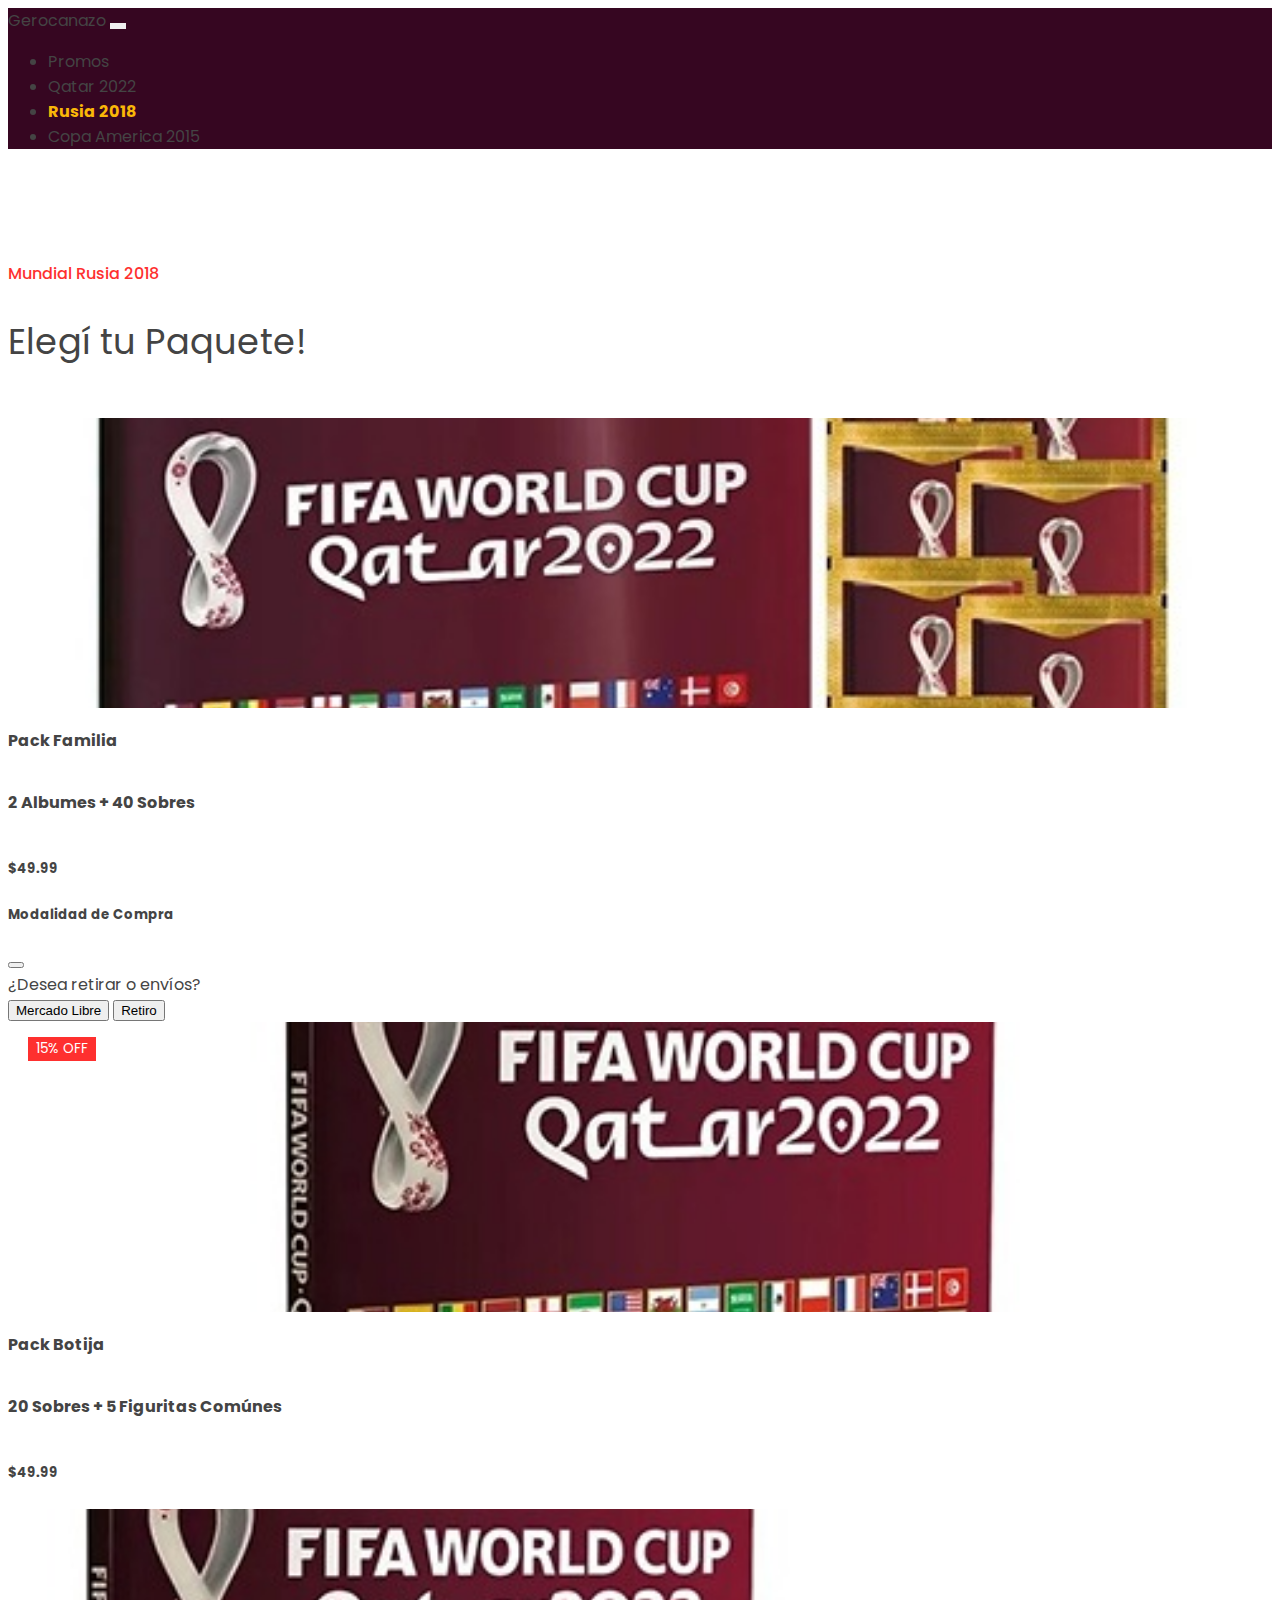
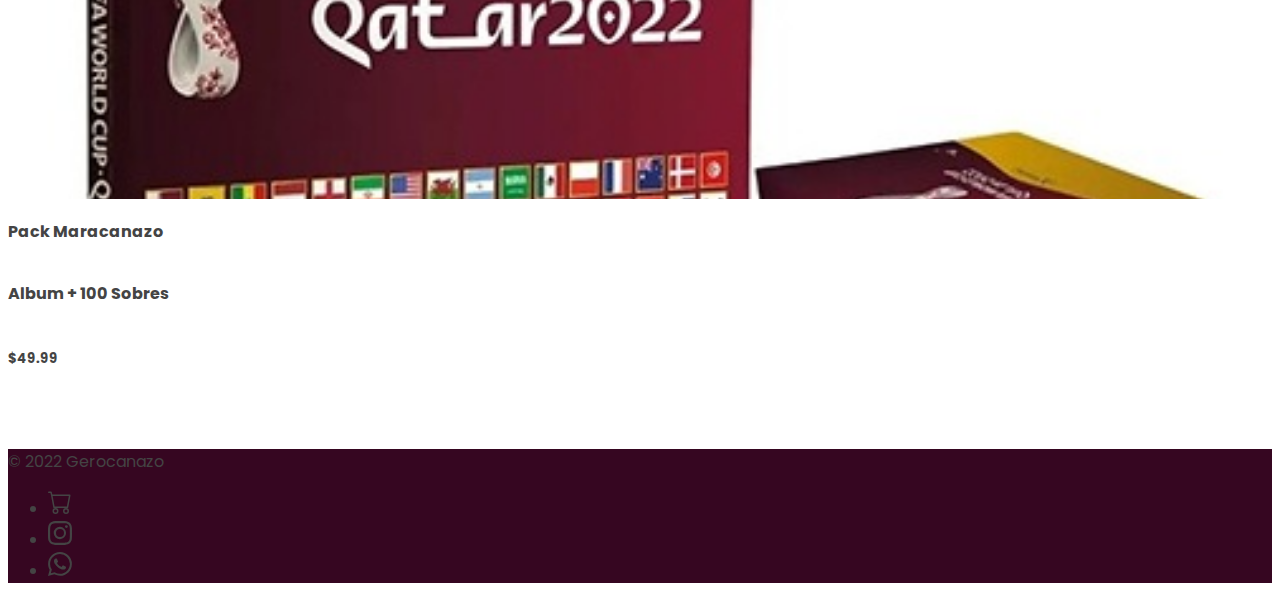
<file: rusia2018.html>
<!DOCTYPE html>
<html lang="en">

<head>
    <meta charset="UTF-8">
    <meta http-equiv="X-UA-Compatible" content="IE=edge">
    <meta name="viewport" content="width=device-width, initial-scale=1.0">
    <!-- CSS only -->
    <link href="https://cdn.jsdelivr.net/npm/bootstrap@5.2.0/dist/css/bootstrap.min.css" rel="stylesheet"
        integrity="sha384-gH2yIJqKdNHPEq0n4Mqa/HGKIhSkIHeL5AyhkYV8i59U5AR6csBvApHHNl/vI1Bx" crossorigin="anonymous">
    <link rel="stylesheet" href="https://cdn.jsdelivr.net/npm/bootstrap-icons@1.8.1/font/bootstrap-icons.css">
    <link rel="stylesheet" href="https://cdnjs.cloudflare.com/ajax/libs/font-awesome/4.7.0/css/font-awesome.min.css">
    <link rel="stylesheet" href="./styles/style.css">
    <!-- JavaScript Bundle with Popper -->
    <script src="https://cdn.jsdelivr.net/npm/bootstrap@5.2.0/dist/js/bootstrap.bundle.min.js"
        integrity="sha384-A3rJD856KowSb7dwlZdYEkO39Gagi7vIsF0jrRAoQmDKKtQBHUuLZ9AsSv4jD4Xa"
        crossorigin="anonymous"></script>
    <title>Mundial Rusia 2018</title>
</head>

<body>
    <nav class="navbar navbar-expand-lg bg-qatar-1">
        <div class="container-fluid">
            <a class="navbar-brand" href="./index.html">Gerocanazo</a>
            <button class="navbar-toggler custom-toggler" type="button" data-bs-toggle="collapse" data-bs-target="#navbarNav"
                aria-controls="navbarNav" aria-expanded="false" aria-label="Toggle navigation">
                <span class="navbar-toggler-icon"></span>
            </button>
            <div class="collapse navbar-collapse" id="navbarNav">
                <ul class="navbar-nav">
                    <li class="nav-item">
                        <a class="nav-link" aria-current="page" href="./index.html">Promos</a>
                    </li>
                    <li class="nav-item">
                        <a class="nav-link" href="./qatar2022.html">Qatar 2022</a>
                    </li>
                    <li class="nav-item">
                        <a class="nav-link active" href="./rusia2018.html">Rusia 2018</a>
                    </li>
                    <li class="nav-item">
                        <a class="nav-link" href="./copa2015.html">Copa America 2015</a>
                    </li>
                </ul>
            </div>
        </div>
    </nav>
    <section class="section-products">
        <div class="container">
            <div class="row justify-content-center text-center">
                <div class="col-md-8 col-lg-6">
                    <div class="header">
                        <h3>Mundial Rusia 2018</h3>
                        <h2>Elegí tu Paquete!</h2>
                    </div>
                </div>
            </div>
            <div class="row justify-content-center">
                <!-- Single Product -->
                <div class="col-md-6 col-lg-4 col-xl-3">
                    <div id="product-1" class="single-product" data-bs-toggle="modal" data-bs-target="#staticBackdrop">
                        <!-- <a href="https://www.google.com"> -->
                        <div class="part-1">
                        </div>
                        <div class="part-2">
                            <h3 class="product-title">Pack Familia</h3>
                            <h4 class="product-price">2 Albumes + 40 Sobres</h4>
                            <h5 class="product-price">$49.99</h5>
                        </div>
                        <!-- </a> -->
                    </div>
                    <!-- Modal -->
                    <div class="modal fade" id="staticBackdrop" data-bs-backdrop="static" data-bs-keyboard="false"
                        tabindex="-1" aria-labelledby="staticBackdropLabel" aria-hidden="true">
                        <div class="modal-dialog modal-dialog-centered">
                            <div class="modal-content">
                                <div class="modal-header">
                                    <h5 class="modal-title" id="staticBackdropLabel">Modalidad de Compra</h5>
                                    <button type="button" class="btn-close" data-bs-dismiss="modal"
                                        aria-label="Close"></button>
                                </div>
                                <div class="modal-body">
                                    ¿Desea retirar o envíos?
                                </div>
                                <div class="modal-footer">
                                    <button type="button" class="btn btn-primary" data-bs-dismiss="modal">Mercado
                                        Libre</button>
                                    <button type="button" class="btn btn-primary">Retiro</button>
                                </div>
                            </div>
                        </div>
                    </div>

                </div>
                <!-- Single Product -->
                <div class="col-md-6 col-lg-4 col-xl-3">
                    <div id="product-2" class="single-product" data-bs-toggle="modal" data-bs-target="#staticBackdrop">
                        <!-- <a href="https://www.google.com"> -->
                        <div class="part-1">
                            <span class="discount">15% off</span>
                        </div>
                        <div class="part-2">
                            <h3 class="product-title">Pack Botija</h3>
                            <h4 class="product-price">20 Sobres + 5 Figuritas Comúnes</h4>
                            <h5 class="product-price">$49.99</h5>
                        </div>
                        <!-- </a> -->
                    </div>
                </div>
                <!-- Single Product -->
                <div class="col-md-6 col-lg-4 col-xl-3">
                    <div id="product-3" class="single-product" data-bs-toggle="modal" data-bs-target="#staticBackdrop">
                        <!-- <a href="https://www.google.com"> -->
                        <div class="part-1">
                        </div>
                        <div class="part-2">
                            <h3 class="product-title">Pack Maracanazo</h3>
                            <h4 class="product-price">Album + 100 Sobres</h4>
                            <h5 class="product-price">$49.99</h5>
                        </div>
                        <!-- </a> -->
                    </div>
                </div>
    </section>
    <footer class="d-flex flex-wrap justify-content-between align-items-center py-3 border-top bg-qatar-1">
        <div class="col-md-4 d-flex justify-content-center">
            <a href="/" class="mb-3 me-2 mb-md-0 text-muted text-decoration-none lh-1">
            </a>
            <span class="mb-3 mb-md-0 text-muted">© 2022 Gerocanazo</span>
        </div>
        <ul class="nav col-md-4 justify-content-center list-unstyled d-flex">
            <li class="ms-3"><a class="text-muted" href="#">
                    <svg xmlns="http://www.w3.org/2000/svg" width="24" height="24" fill="currentColor"
                        class="bi bi-cart" viewBox="0 0 16 16">
                        <path
                            d="M0 1.5A.5.5 0 0 1 .5 1H2a.5.5 0 0 1 .485.379L2.89 3H14.5a.5.5 0 0 1 .491.592l-1.5 8A.5.5 0 0 1 13 12H4a.5.5 0 0 1-.491-.408L2.01 3.607 1.61 2H.5a.5.5 0 0 1-.5-.5zM3.102 4l1.313 7h8.17l1.313-7H3.102zM5 12a2 2 0 1 0 0 4 2 2 0 0 0 0-4zm7 0a2 2 0 1 0 0 4 2 2 0 0 0 0-4zm-7 1a1 1 0 1 1 0 2 1 1 0 0 1 0-2zm7 0a1 1 0 1 1 0 2 1 1 0 0 1 0-2z" />
                    </svg>
                    </svg>
                </a></li>
            <li class="ms-3"><a class="text-muted" href="https://www.instagram.com/viageroSoy/"><svg
                        xmlns="http://www.w3.org/2000/svg" width="24" height="24" fill="currentColor"
                        class="bi bi-instagram" viewBox="0 0 16 16">
                        <path
                            d="M8 0C5.829 0 5.556.01 4.703.048 3.85.088 3.269.222 2.76.42a3.917 3.917 0 0 0-1.417.923A3.927 3.927 0 0 0 .42 2.76C.222 3.268.087 3.85.048 4.7.01 5.555 0 5.827 0 8.001c0 2.172.01 2.444.048 3.297.04.852.174 1.433.372 1.942.205.526.478.972.923 1.417.444.445.89.719 1.416.923.51.198 1.09.333 1.942.372C5.555 15.99 5.827 16 8 16s2.444-.01 3.298-.048c.851-.04 1.434-.174 1.943-.372a3.916 3.916 0 0 0 1.416-.923c.445-.445.718-.891.923-1.417.197-.509.332-1.09.372-1.942C15.99 10.445 16 10.173 16 8s-.01-2.445-.048-3.299c-.04-.851-.175-1.433-.372-1.941a3.926 3.926 0 0 0-.923-1.417A3.911 3.911 0 0 0 13.24.42c-.51-.198-1.092-.333-1.943-.372C10.443.01 10.172 0 7.998 0h.003zm-.717 1.442h.718c2.136 0 2.389.007 3.232.046.78.035 1.204.166 1.486.275.373.145.64.319.92.599.28.28.453.546.598.92.11.281.24.705.275 1.485.039.843.047 1.096.047 3.231s-.008 2.389-.047 3.232c-.035.78-.166 1.203-.275 1.485a2.47 2.47 0 0 1-.599.919c-.28.28-.546.453-.92.598-.28.11-.704.24-1.485.276-.843.038-1.096.047-3.232.047s-2.39-.009-3.233-.047c-.78-.036-1.203-.166-1.485-.276a2.478 2.478 0 0 1-.92-.598 2.48 2.48 0 0 1-.6-.92c-.109-.281-.24-.705-.275-1.485-.038-.843-.046-1.096-.046-3.233 0-2.136.008-2.388.046-3.231.036-.78.166-1.204.276-1.486.145-.373.319-.64.599-.92.28-.28.546-.453.92-.598.282-.11.705-.24 1.485-.276.738-.034 1.024-.044 2.515-.045v.002zm4.988 1.328a.96.96 0 1 0 0 1.92.96.96 0 0 0 0-1.92zm-4.27 1.122a4.109 4.109 0 1 0 0 8.217 4.109 4.109 0 0 0 0-8.217zm0 1.441a2.667 2.667 0 1 1 0 5.334 2.667 2.667 0 0 1 0-5.334z" />
                    </svg>
                    </svg></a></li>
            <li class="ms-3"><a class="text-muted" href="https://wa.me/+59899979963"><svg
                        xmlns="http://www.w3.org/2000/svg" width="24" height="24" fill="currentColor"
                        class="bi bi-whatsapp" viewBox="0 0 16 16">
                        <path
                            d="M13.601 2.326A7.854 7.854 0 0 0 7.994 0C3.627 0 .068 3.558.064 7.926c0 1.399.366 2.76 1.057 3.965L0 16l4.204-1.102a7.933 7.933 0 0 0 3.79.965h.004c4.368 0 7.926-3.558 7.93-7.93A7.898 7.898 0 0 0 13.6 2.326zM7.994 14.521a6.573 6.573 0 0 1-3.356-.92l-.24-.144-2.494.654.666-2.433-.156-.251a6.56 6.56 0 0 1-1.007-3.505c0-3.626 2.957-6.584 6.591-6.584a6.56 6.56 0 0 1 4.66 1.931 6.557 6.557 0 0 1 1.928 4.66c-.004 3.639-2.961 6.592-6.592 6.592zm3.615-4.934c-.197-.099-1.17-.578-1.353-.646-.182-.065-.315-.099-.445.099-.133.197-.513.646-.627.775-.114.133-.232.148-.43.05-.197-.1-.836-.308-1.592-.985-.59-.525-.985-1.175-1.103-1.372-.114-.198-.011-.304.088-.403.087-.088.197-.232.296-.346.1-.114.133-.198.198-.33.065-.134.034-.248-.015-.347-.05-.099-.445-1.076-.612-1.47-.16-.389-.323-.335-.445-.34-.114-.007-.247-.007-.38-.007a.729.729 0 0 0-.529.247c-.182.198-.691.677-.691 1.654 0 .977.71 1.916.81 2.049.098.133 1.394 2.132 3.383 2.992.47.205.84.326 1.129.418.475.152.904.129 1.246.08.38-.058 1.171-.48 1.338-.943.164-.464.164-.86.114-.943-.049-.084-.182-.133-.38-.232z" />
                    </svg>
                    </svg></a></li>
        </ul>
    </footer>
</body>

</html>
</file>
<file: styles/style.css>
@import url('https://fonts.googleapis.com/css2?family=Poppins:wght@400;500&display=swap');

body {
    font-family: "Poppins", sans-serif;
    color: #444444;
}

a,
a:hover {
    text-decoration: none;
    color: inherit;
}

.section-products {
    padding: 80px 0 54px;
}

.section-products .header {
    margin-bottom: 50px;
}

.section-products .header h3 {
    font-size: 1rem;
    color: #fe302f;
    font-weight: 500;
}

.section-products .header h2 {
    font-size: 2.2rem;
    font-weight: 400;
    color: #444444; 
}

.section-products .single-product {
    margin-bottom: 26px;
}

.section-products .single-product .part-1 {
    position: relative;
    height: 290px;
    max-height: 290px;
    margin-bottom: 20px;
    overflow: hidden;
}

.section-products .single-product .part-1::before {
		position: absolute;
		content: "";
		top: 0;
		left: 0;
		width: 100%;
		height: 100%;
		z-index: -1;
		transition: all 0.3s;
}

.section-products .single-product:hover .part-1::before {
		transform: scale(1.2,1.2) rotate(5deg);
}

.section-products #product-1 .part-1::before {
    background: url("../images/panini01.jpeg") no-repeat center;
    background-size: cover;
		transition: all 0.3s;
}

.section-products #product-2 .part-1::before {
    background: url("../images/panini02.jpeg") no-repeat center;
    background-size: cover;
}

.section-products #product-3 .part-1::before {
    background: url("../images/panini03.jpeg") no-repeat center;
    background-size: cover;
}

.section-products #product-4 .part-1::before {
    background: url("../images/panini04.jpeg") no-repeat center;
    background-size: cover;
}

.section-products .single-product .part-1 .discount,
.section-products .single-product .part-1 .new {
    position: absolute;
    top: 15px;
    left: 20px;
    color: #ffffff;
    background-color: #fe302f;
    padding: 2px 8px;
    text-transform: uppercase;
    font-size: 0.85rem;
}

.section-products .single-product .part-1 .new {
    left: 0;
    background-color: #444444;
}

.section-products .single-product .part-1 ul {
    position: absolute;
    bottom: -41px;
    left: 20px;
    margin: 0;
    padding: 0;
    list-style: none;
    opacity: 0;
    transition: bottom 0.5s, opacity 0.5s;
}

.section-products .single-product:hover .part-1 ul {
    bottom: 30px;
    opacity: 1;
}

.section-products .single-product .part-1 ul li {
    display: inline-block;
    margin-right: 4px;
}

.section-products .single-product .part-1 ul li a {
    display: inline-block;
    width: 40px;
    height: 40px;
    line-height: 40px;
    background-color: #ffffff;
    color: #444444;
    text-align: center;
    box-shadow: 0 2px 20px rgb(50 50 50 / 10%);
    transition: color 0.2s;
}

.section-products .single-product .part-1 ul li a:hover {
    color: #fe302f;
}

.section-products .single-product .part-2 .product-title {
    font-size: 1rem;
}

.section-products .single-product .part-2 h4 {
    display: inline-block;
    font-size: 1rem;
}

.section-products .single-product .part-2 .product-old-price {
    position: relative;
    padding: 0 7px;
    margin-right: 2px;
    opacity: 0.6;
}

.section-products .single-product .part-2 .product-old-price::after {
    position: absolute;
    content: "";
    top: 50%;
    left: 0;
    width: 100%;
    height: 1px;
    background-color: #444444;
    transform: translateY(-50%);
}




#footer .twitter {
    background-image: url(http://manstyle.coralixthemes.com/dark/img/dark/icons/footer-icons.png);
    background-repeat: no-repeat;
    background-position: 0 0;
  }
  #footer .linkedin {
    background-image: url(http://manstyle.coralixthemes.com/dark/img/dark/icons/footer-icons.png);
    background-repeat: no-repeat;
    background-position: -78px 0;
  }
  #footer .facebook {
    background-image: url(http://manstyle.coralixthemes.com/dark/img/dark/icons/footer-icons.png);
    background-repeat: no-repeat;
    background-position: -233px 0;
  }
  #footer .skype {
    background-image: url(http://manstyle.coralixthemes.com/dark/img/dark/icons/footer-icons.png);
    background-repeat: no-repeat;
    background-position: -156px 0;
  }
  #footer .flickr {
    background-image: url(http://manstyle.coralixthemes.com/dark/img/dark/icons/footer-icons.png);
    background-repeat: no-repeat;
    background-position: -310px 0;
  }
  #footer a {
    height: 56px;
    width: 56px;
    display: inline-block;
    margin: 10px;
  }
  #footer a:hover {
    transition: all 0.3s ease-out;
    -webkit-transition: all 0.3s ease-out;
  }
  #footer .twitter:hover {
    background-position: 0 -56px;
  }
  #footer .facebook:hover {
    background-position: -233px -56px;
  }
  #footer .skype:hover {
    background-position: -156px -56px;
  }
  #footer .linkedin:hover {
    background-position: -78px -56px;
  }
  #footer .flickr:hover {
    background-position: -310px -56px;
  }

  .text-muted {
    color: var(--bs-gray-100)!important;
}

  .bg-dark-1{
    background-color: #FF3CAC;
  background-image: linear-gradient(225deg, #FF3CAC 0%, #784BA0 50%, #2B86C5 100%);
   
  }
  .bg-qatar-1{
    background-color: #360621;
  }

  .logo {
    max-width: 50px;
  }

  .custom-toggler .navbar-toggler-icon {
    background-image: url("data:image/svg+xml,%3csvg xmlns='http://www.w3.org/2000/svg' width='30' height='30' viewBox='0 0 30 30'%3e%3cpath stroke='rgba(248, 249, 250)' stroke-linecap='round' stroke-miterlimit='10' stroke-width='2' d='M4 7h22M4 15h22M4 23h22'/%3e%3c/svg%3e");
  }
  
  .custom-toggler.navbar-toggler {
    border-color: transparent;
  }

  .custom-toggler:focus {
    box-shadow: none;
  }

.navbar-brand, .nav-link {
  color: var(--bs-gray-100);
}

.navbar-nav .nav-link.active {
  color: #fab708;
  font-weight: bold;
}

.nav-link:hover {
  color: #fab708;
  /* font-weight: bold; */
}
</file>
